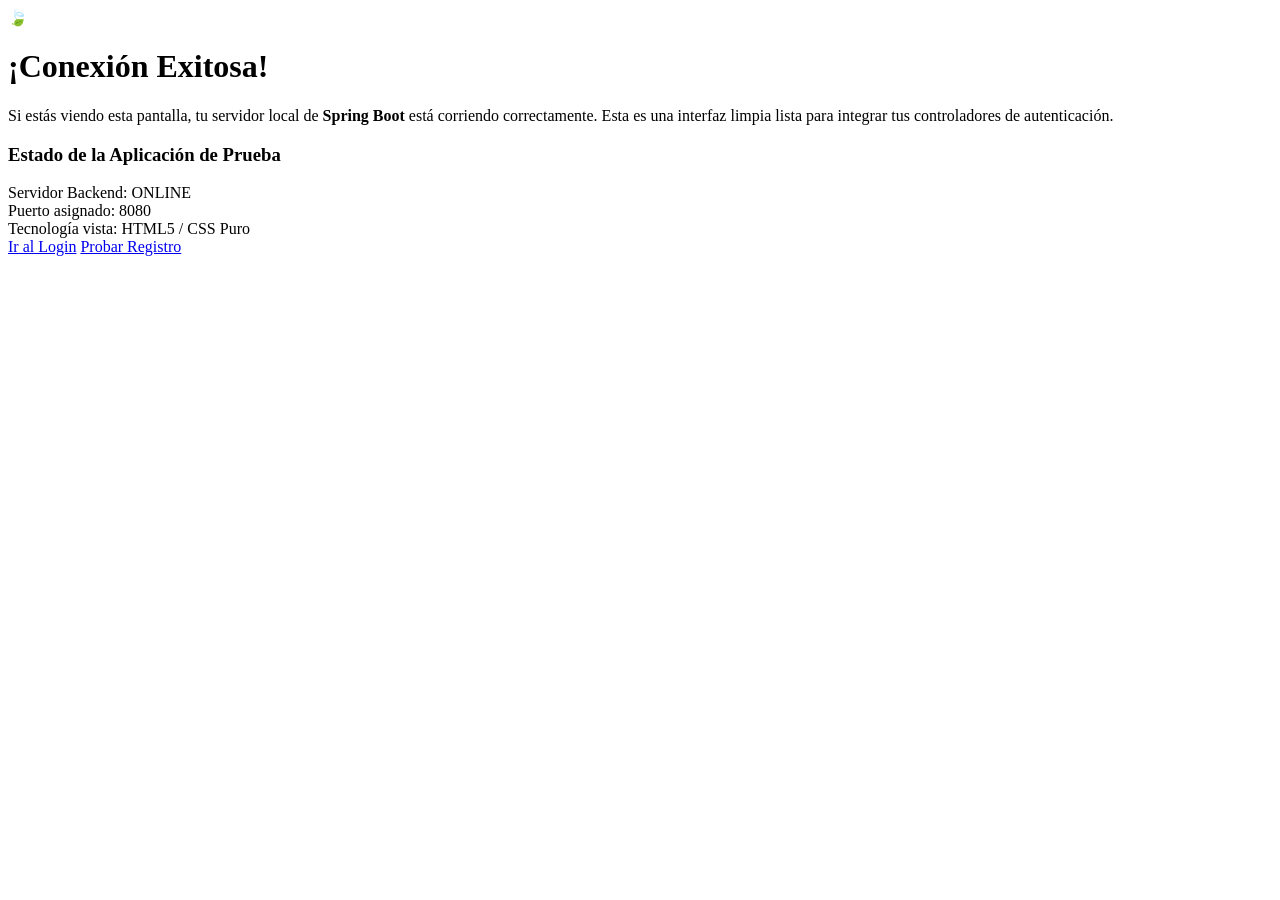
<file: src/main/resources/templates/index.html>
<!DOCTYPE html>
<html lang="es">

<head>
    <meta charset="UTF-8">
    <meta name="viewport" content="width=device-width, initial-scale=1.0">
    <title>Spring Boot - Panel de Prueba</title>
    <link rel="stylesheet" th:href="@{/css/index.css}" />
    <link rel="stylesheet" th:href="@{/css/welcome.css}" />
</head>

<body>
    <header th:replace="~{fragments/header :: header}"></header>
    
    <div class="welcome-container">

        <!-- Icono decorativo estilo Spring Leaf -->
        <div class="spring-logo">🍃</div>

        <h1 class="welcome-title">¡Conexión Exitosa!</h1>
        <p class="welcome-subtitle">
            Si estás viendo esta pantalla, tu servidor local de <strong>Spring Boot</strong> está corriendo
            correctamente. Esta es una interfaz limpia lista para integrar tus controladores de autenticación.
        </p>

        <!-- Información de Prueba del Entorno -->
        <div class="status-box">
            <h3 class="status-title">Estado de la Aplicación de Prueba</h3>

            <div class="status-row">
                <span class="status-label">Servidor Backend:</span>
                <span class="badge badge-success">ONLINE</span>
            </div>

            <div class="status-row">
                <span class="status-label">Puerto asignado:</span>
                <span class="badge badge-info">8080</span>
            </div>

            <div class="status-row">
                <span class="status-label">Tecnología vista:</span>
                <span class="badge badge-info">HTML5 / CSS Puro</span>
            </div>
        </div>

        <!-- Acciones Rápidas -->
        <div class="action-grid">
            <a href="login.html" class="btn btn-login">Ir al Login</a>
            <a href="registro.html" class="btn btn-register">Probar Registro</a>
        </div>
    </div>

    <footer th:replace="~{fragments/footer :: footer}"></footer>
</body>

</html>
</file>
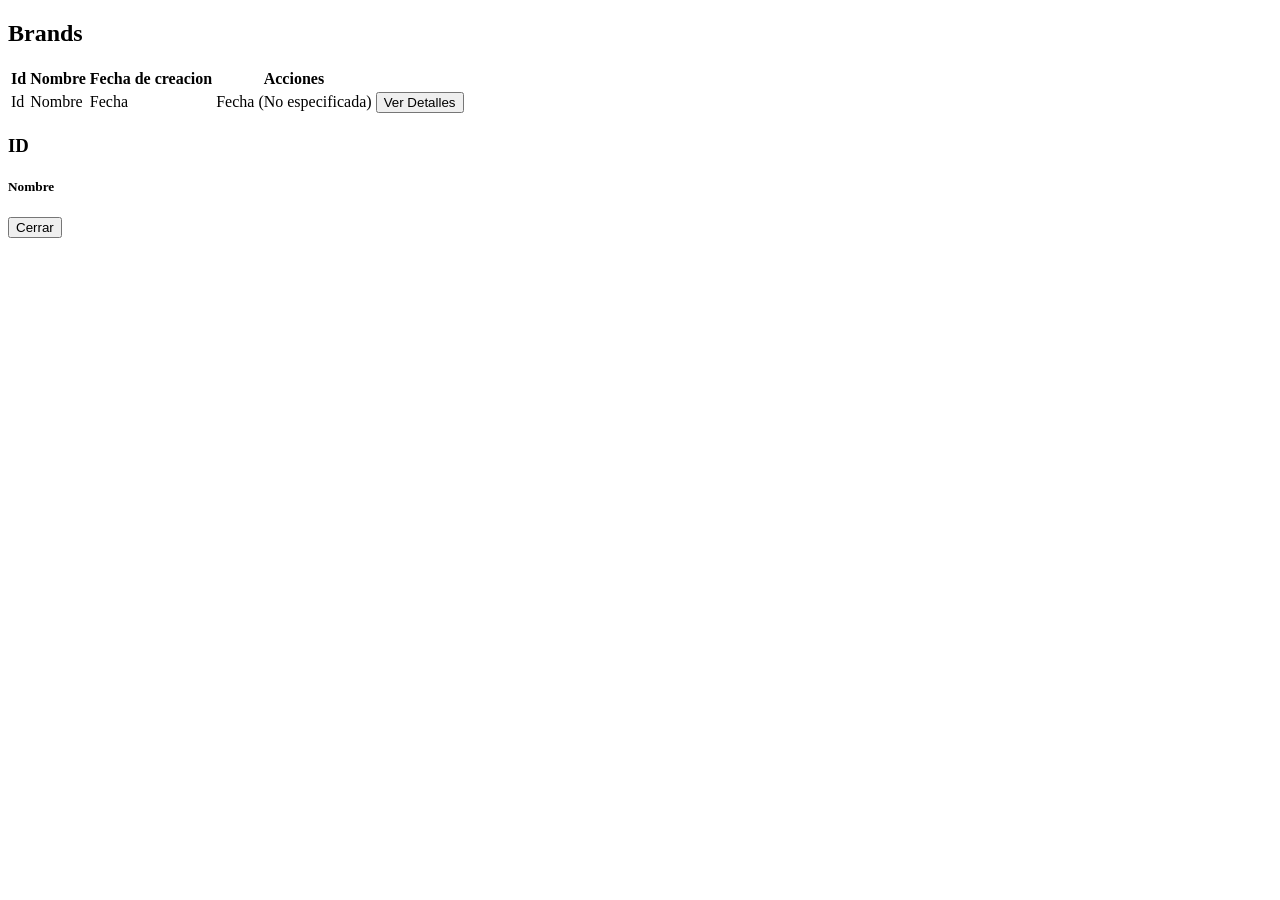
<file: src/main/resources/templates/brands/home.html>
<!DOCTYPE html>
<html lang="en">

<head>
    <meta charset="UTF-8">
    <meta name="viewport" content="width=device-width, initial-scale=1.0">
    <link rel="stylesheet" th:href="@{/css/index.css}" />
    <link rel="stylesheet" th:href="@{/css/product/home.css}" />
    <link rel="stylesheet" th:href="@{/css/modal.css}" />
    <title>Document</title>
</head>

<body>
    <h2>Brands</h2>

    <section>
        <table class="product-table">
            <tr>
                <th>Id</th>
                <th>Nombre</th>
                <th>Fecha de creacion</th>
                <th>Acciones</th>
            </tr>
            <th:block th:each="brand : ${brands}">
                <tr>
                    <td th:text="${brand.id}">Id</td>
                    <td th:text="${brand.name}">Nombre</td>
                    <td th:if="${brand.created != null}" th:text="${brand.created}">Fecha</td>
                    <td th:unless="${brand.created != null}">Fecha (No especificada)</td>
                    <td>
                        <button class="btn btn-default" th:onclick="'openDetails(' + ${brand.id} + ')'">Ver Detalles</button>
                    </td>
                </tr>
            </th:block>
        </table>
    </section>

    <!-- Modal de detalles -->
    <div th:replace="~{fragments/modal :: modal('modal-details','Detalles','md', ~{::#modal-body}, ~{::#modal-footer})}">
        <th:block id="modal-body">
            <section>
                <h3 id="modal-id-brand">ID</h3>
                <h5 id="modal-name-brand">Nombre</h5>
                <ul id="modal-products-brand">

                </ul>
            </section>
        </th:block>
    
        <th:block id="modal-footer">
            <button onclick="closeDetails('modal-details')">Cerrar</button>
        </th:block>
    </div>

    <script th:src="@{/js/modal.js}"></script>
    <script th:src="@{/js/brand/getDetails.js}"></script>
    <script>
        function openDetails(id) {
            Modal.open('modal-details');
            setModalBrandDetails(id);
        }

        function closeDetails(id) {
            Modal.close('modal-details');
        }

    </script>

    <script>
        function handleDate(date){

        }
    </script>
</body>

</html>
</file>
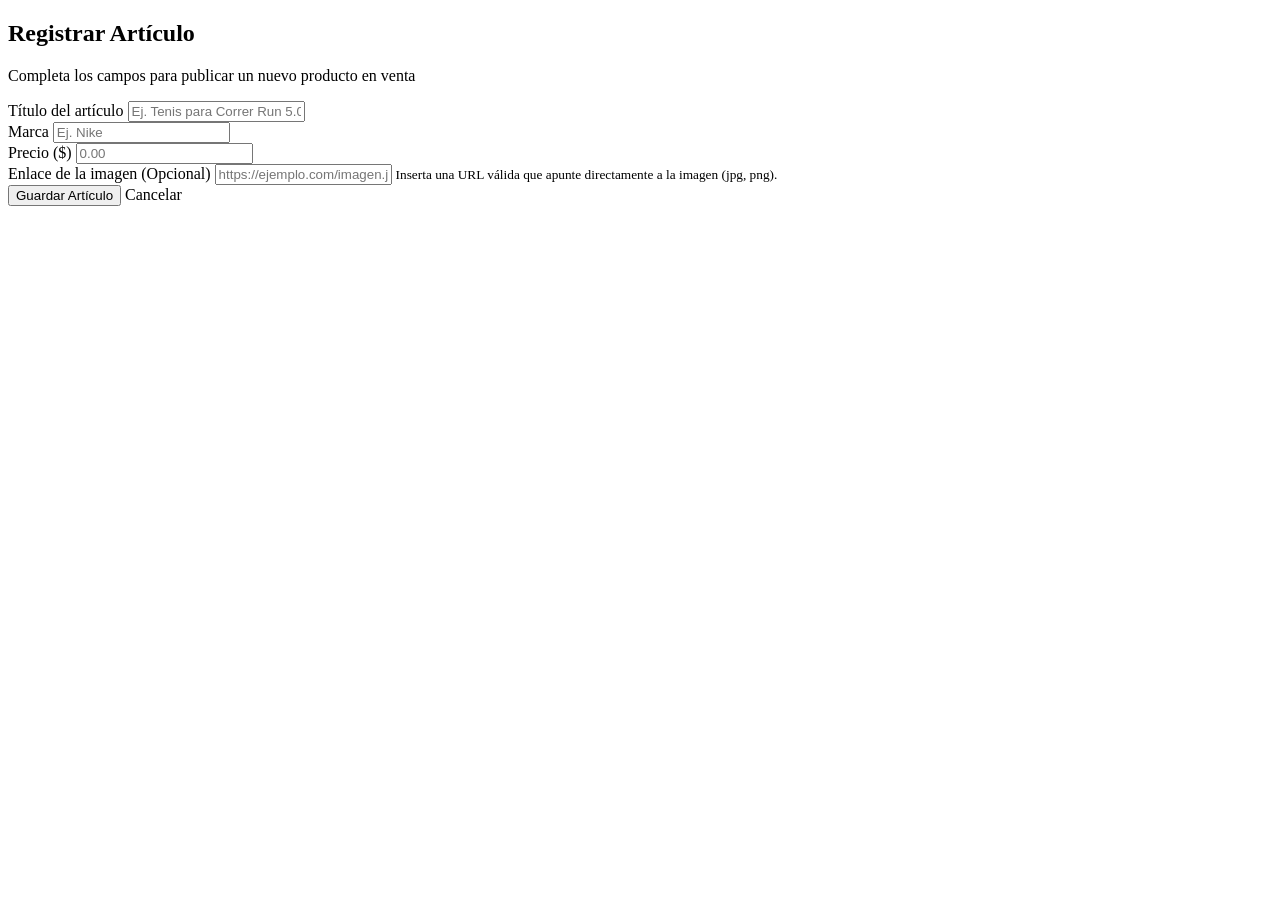
<file: src/main/resources/templates/products/add-product.html>
<!DOCTYPE html>
<html lang="en">

<head>
    <meta charset="UTF-8">
    <meta name="viewport" content="width=device-width, initial-scale=1.0">
    <link rel="stylesheet" th:href="@{/css/index.css}" />
    <link rel="stylesheet" th:href="@{/css/product/formluario.css}" />
    <title>Document</title>
</head>

<body>
    <div th:replace="~{fragments/header :: header}"></div>

    <div class="form-container">
        <div class="form-header">
            <h2>Registrar Artículo</h2>
            <p>Completa los campos para publicar un nuevo producto en venta</p>
        </div>

        <form id="public-product-form" class="product-form">
            <div class="form-group">
                <label for="title">Título del artículo</label>
                <input type="text" id="title" name="title" placeholder="Ej. Tenis para Correr Run 5.0" required>
            </div>

            <div class="form-row">
                <div class="form-group">
                    <label for="brand">Marca</label>
                    <input type="text" id="brand" name="brand" placeholder="Ej. Nike" required>
                </div>

                <div class="form-group">
                    <label for="price">Precio ($)</label>
                    <input type="number" id="price" name="price" step="0.01" min="0" placeholder="0.00" required>
                </div>
            </div>

            <div class="form-group">
                <label for="image">Enlace de la imagen <span class="optional-badge">(Opcional)</span></label>
                <input type="url" id="image" name="image" placeholder="https://ejemplo.com/imagen.jpg">
                <small class="helper-text">Inserta una URL válida que apunte directamente a la imagen (jpg,
                    png).</small>
            </div>

            <div class="form-actions">
                <button type="submit" class="btn-submit">Guardar Artículo</button>
                <a th:href="@{/productos}" class="btn-cancel">Cancelar</a>
            </div>
        </form>
    </div>

    <script type="module" th:src="@{/js/product/create.js}" defer></script>
</body>

</html>
</file>
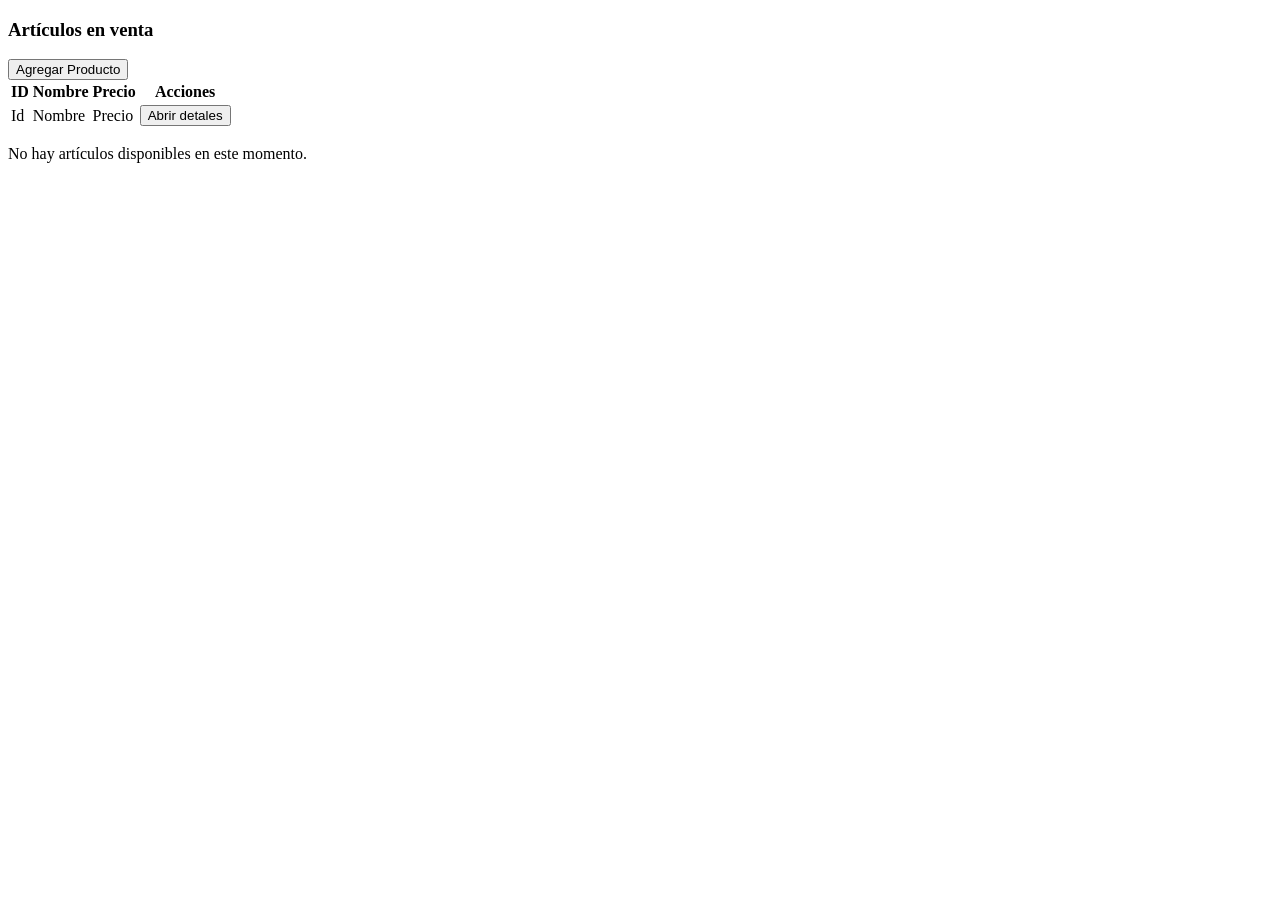
<file: src/main/resources/templates/products/home.html>
<!DOCTYPE html>
<html lang="en">

<head>
    <meta charset="UTF-8">
    <meta name="viewport" content="width=device-width, initial-scale=1.0">
    <link rel="stylesheet" th:href="@{/css/index.css}" />
    <link rel="stylesheet" th:href="@{/css/product/home.css}" />
    <link rel="stylesheet" th:href="@{/css/modal.css}" />
    <title>Document</title>
</head>

<body>
    <div th:replace="~{fragments/header :: header}"></div>

    <section class="catalog-section">
        <h3 class="catalog-title">Artículos en venta</h3>

        <button class="btn btn-default" onclick="window.location.href='/product/add'">
            Agregar Producto
        </button>
        <table class="product-table">
            <thead>
                <tr>
                    <th>ID</th>
                    <th>Nombre</th>
                    <th>Precio</th>
                    <th>Acciones</th>
                </tr>
            </thead>
            <tbody>
                <th:block th:if="${productList != null and productList.size() > 0}">
                    <th:block th:each="prod : ${productList}">
                        <tr>
                            <td th:text="${prod.id}">Id</td>
                            <td th:text="${prod.title}">Nombre</td>
                            <td class="price-cell" th:text="${prod.price}">Precio</td>
                            <td>
                                <button class="btn btn-secondary" th:onclick="'openProdModal(' + ${prod.id} + ')'">
                                    <span>Abrir detales</span>
                                </button>
                            </td>
                        </tr>
                    </th:block>
                </th:block>
            </tbody>
        </table>

        <div class="no-products" th:unless="${productList != null and !productList.isEmpty()}">
            <p>No hay artículos disponibles en este momento.</p>
        </div>
    </section>

    <!-- <div th:replace="~{fragments/modal :: modal('modal-producto','Producto','md')}">
        <th:block th:ref="modalBody">
            <h2>Vista previa del producto</h2>

            <article style="display: flex; flex-direction: column; gap:4px;">
                <img id="modal-imagen-producto" src="" alt="" style="display: none; width:30px; height:30px;" />
                <h3 id="modal-titulo-producto">Titulo del producto</h3>
                <span id="modal-precio-producto">Precio</span>
            </article>
        </th:block>

        <th:block th:ref="modalFooter">
            <button onclick="Modal.close('modal-producto')">cerrar</button>
        </th:block>
    </div> -->

    <script th:src="@{/js/modal.js}"></script>
    <script th:src="@{/js/product/get.js}" defer></script>
    <script>
        function openGenModal() {
            Modal.open('modal-prueba');
        }
        function closeModal() {
            Modal.close('modal-prueba')
        }

        function openProdModal(id) {
            Modal.open('modal-producto')
            OpenProductDetails(id);
        }
        function closeModal() {
            Modal.close('modal-producto')
        }
    </script>
</body>

</html>
</file>
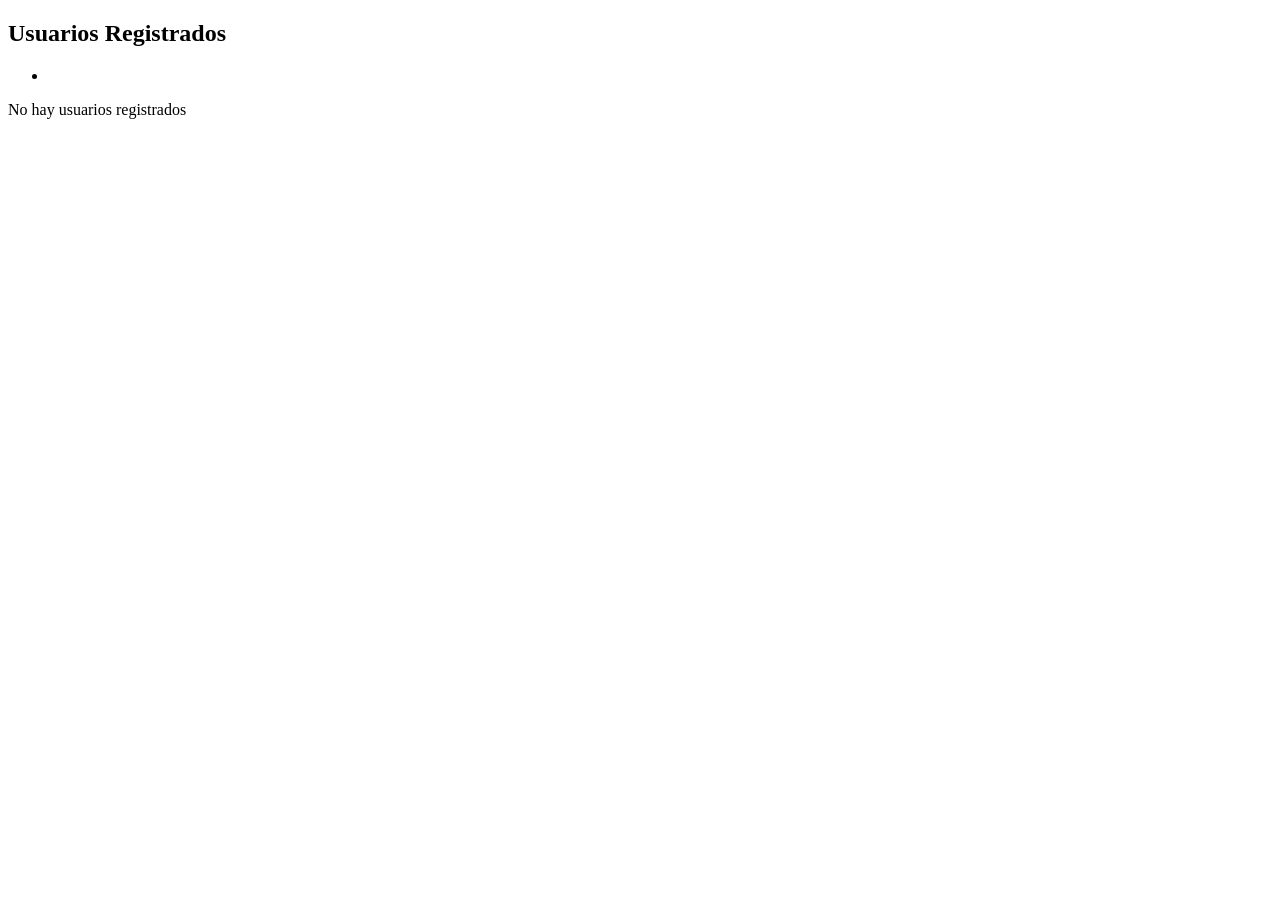
<file: src/main/resources/templates/user/admin/manage.html>
<!DOCTYPE html>
<html lang="es">

<head>
    <meta charset="UTF-8">
    <meta name="viewport" content="width=device-width, initial-scale=1.0">
    <title>Lista de Usuarios</title>
    <link rel="stylesheet" th:href="@{/css/index.css}" />
    <link rel="stylesheet" th:href="@{/css/user/users.css}" />
</head>

<body>

    <header th:replace="~{fragments/header :: header}"></header>

    <div class="main-container">
        <h2 class="section-title">Usuarios Registrados</h2>


        <ul th:if="${users != null and users.size() > 0}" class="users-grid">
            <th:block th:each="user : ${users}">
                <li th:replace="~{fragments/userCard :: userCard(${user})}"></li>
            </th:block>
        </ul>

        <span th:unless="${users != null and users.size() > 0}">
            No hay usuarios registrados
        </span>
    </div>

    <footer th:replace="~{fragments/footer :: footer}"></footer>
</body>

</html>
</file>
